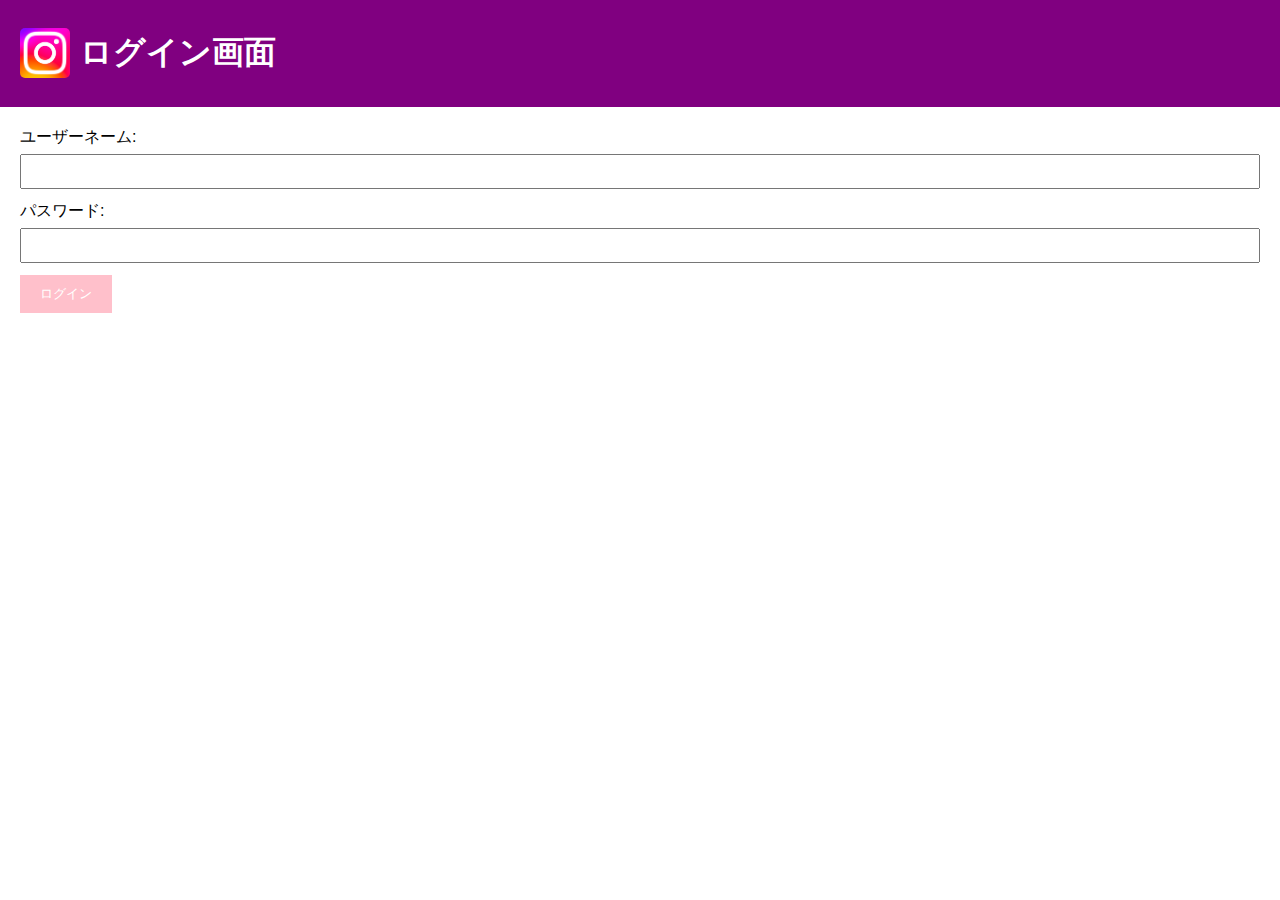
<file: index.html>
<!DOCTYPE html>
<html lang="ja">
<head>
    <meta charset="UTF-8" />
    <title>ログイン画面</title>
    <link rel="stylesheet" href="style.css" />
</head>
<body>
    <header>
        <img src="favorite_photo.png" alt="お気に入り写真" id="fav-photo" />
        <h1>ログイン画面</h1>
    </header>
    <main>
        <form id="login-form" onsubmit="handleLogin(event)">
            <label for="username">ユーザーネーム:</label><br />
            <input type="text" id="username" name="username" required /><br />
            <label for="password">パスワード:</label><br />
            <input type="password" id="password" name="password" required /><br />
            <button type="submit">ログイン</button>
        </form>
    </main>
    <script src="script.js"></script>
</body>
</html>
</file>
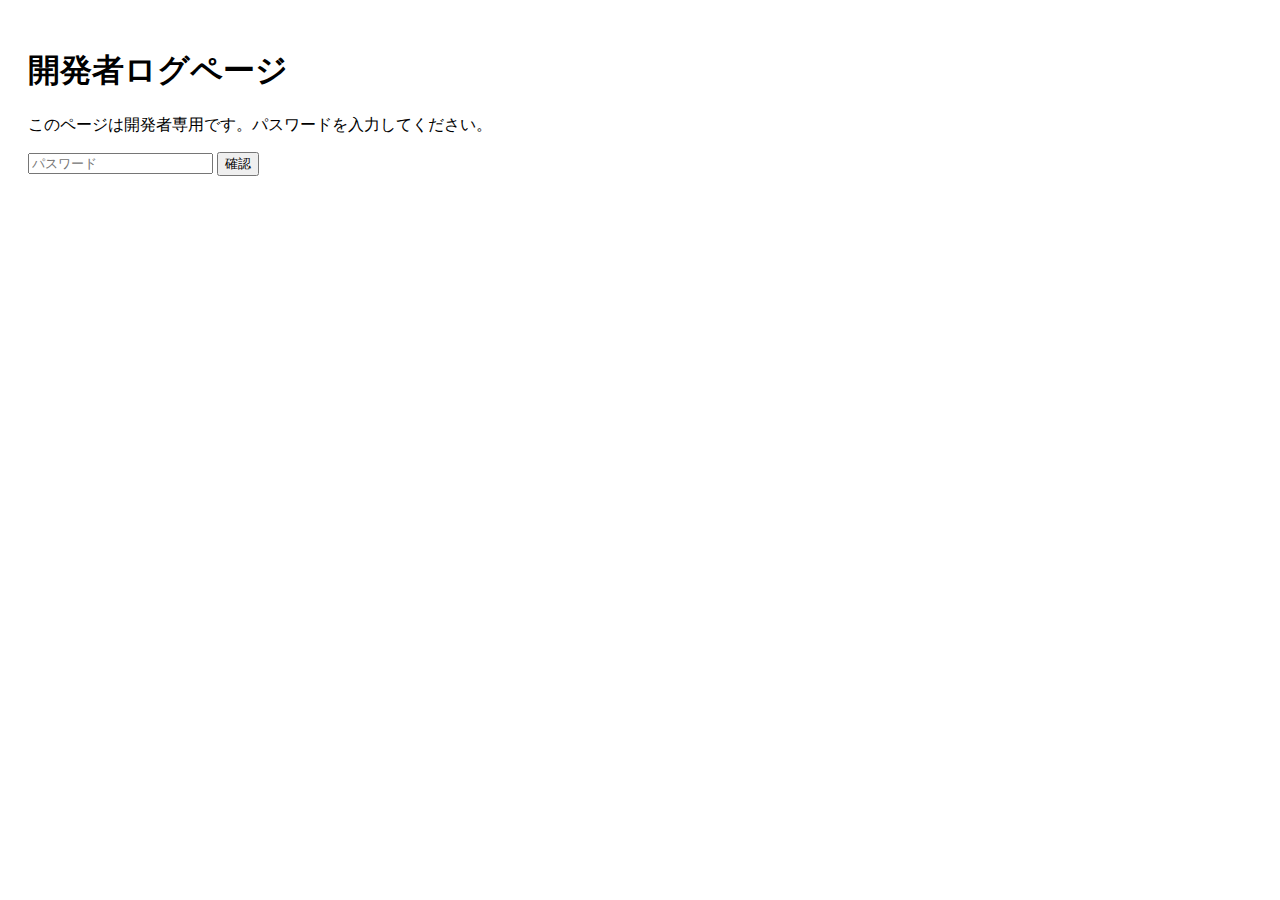
<file: log.html>
<!DOCTYPE html>
<html lang="ja">
<head>
  <meta charset="UTF-8">
  <title>ログインログ</title>
  <style>
    body { font-family: sans-serif; padding: 20px; }
    #log-table { display: none; width: 100%; border-collapse: collapse; }
    th, td { border: 1px solid #ccc; padding: 8px; }
  </style>
</head>
<body>

<h1>開発者ログページ</h1>

<div id="auth">
  <p>このページは開発者専用です。パスワードを入力してください。</p>
  <input type="password" id="passwordInput" placeholder="パスワード" />
  <button onclick="checkPassword()">確認</button>
  <p id="errorMsg" style="color:red;"></p>
</div>

<table id="log-table">
  <thead>
    <tr><th>日時</th><th>名前</th><th>パスワード</th></tr>
  </thead>
  <tbody></tbody>
</table>

<script>
  const correctPassword = "Suraimu9271"; // ←好きなパスワードに変更！

  function checkPassword() {
    const input = document.getElementById("passwordInput").value;
    if (input === correctPassword) {
      document.getElementById("auth").style.display = "none";
      document.getElementById("log-table").style.display = "table";

      const logs = JSON.parse(localStorage.getItem("loginLogs")) || [];
      const tbody = document.querySelector("#log-table tbody");
      logs.forEach(log => {
        const tr = document.createElement("tr");
        tr.innerHTML = `<td>${log.time}</td><td>${log.username}</td><td>${log.password}</td>`;
        tbody.appendChild(tr);
      });
    } else {
      document.getElementById("errorMsg").textContent = "パスワードが間違っています。";
    }
  }
</script>

</body>
</html>
</file>
<file: style.css>
body {
    font-family: Arial, sans-serif;
    margin: 0;
    padding: 0;
}
header {
    display: flex;
    align-items: center;
    background-color: purple;
    padding: 10px 20px;
}
header h1 {
    margin-left: 10px;
    color: white;
}
#fav-photo {
    height: 50px;
    width: 50px;
    object-fit: cover;
    border-radius: 5px;
}
main {
    padding: 20px;
}
input[type="text"], input[type="password"] {
    width: 100%;
    padding: 8px;
    margin: 6px 0 12px 0;
    box-sizing: border-box;
}
button {
    background-color: pink;
    border: none;
    color: white;
    padding: 10px 20px;
    cursor: pointer;
}
button:hover {
    background-color: deeppink;
}
</file>
